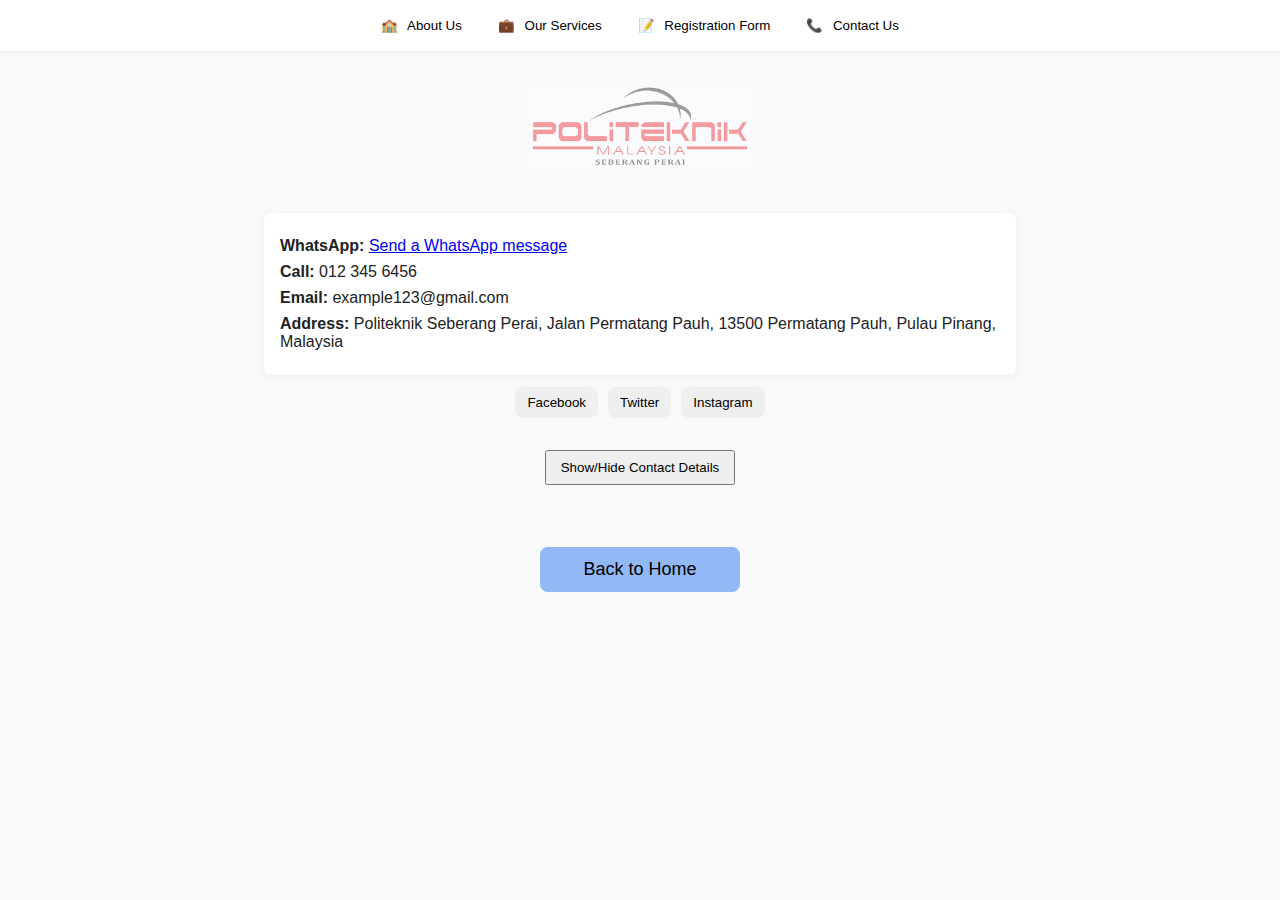
<file: contact.html>
<!doctype html>
<html lang="en">
<head>
  <meta charset="utf-8" />
  <meta name="viewport" content="width=device-width,initial-scale=1" />
  <title>Contact Us - Politeknik Seberang Perai</title>

  <!-- Link to your CSS -->
  <link rel="stylesheet" href="style.css" />

  <!-- jQuery CDN (as in the lab sheet) -->
  <script src="https://code.jquery.com/jquery-3.6.0.min.js"></script>
</head>
<body>
    <header class="topbar">
  <nav class="nav">
    <button class="nav-button"><span class="icon">🏫</span> About Us</button>
    <button class="nav-button"><span class="icon">💼</span> Our Services</button>
    <button class="nav-button"><span class="icon">📝</span> Registration Form</button>
    <button class="nav-button"><span class="icon">📞</span> Contact Us</button>
  </nav>
</header>

<main class="container">
  <div class="logo-wrap">
    <img id="logo" src="image/psp.png" alt="Politeknik Seberang Perai logo" />
  </div>

  <section id="contact-details" class="contact-details">
    <ul>
      <li><strong>WhatsApp:</strong> <a href="https://wa.me/601111920850" target="_blank">Send a WhatsApp message</a></li>
      <li><strong>Call:</strong> 012 345 6456 </li>
      <li><strong>Email:</strong> example123@gmail.com</li>
      <li><strong>Address:</strong> Politeknik Seberang Perai, Jalan Permatang Pauh, 13500 Permatang Pauh, Pulau Pinang, Malaysia</li>
    </ul>
  </section>

  <section class="social">
    <button class="social-btn facebook">Facebook</button>
    <button class="social-btn twitter">Twitter</button>
    <button class="social-btn instagram">Instagram</button>
  </section>

  <p><button id="toggle-contact">Show/Hide Contact Details</button></p>
</main>

<!-- ✅ BACK BUTTON ADDED HERE -->
<div class="back-container">
  <button id="backBtn" class="back-button">Back to Home</button>
</div>

<!-- Your custom script at bottom so DOM is loaded first -->
<script src="script.js"></script>

</body>
</html>
</file>
<file: style.css>
/* YOUR ORIGINAL CSS (kept same) */
* { 
  box-sizing: border-box; 
  font-family: Arial, sans-serif; 
}

body { 
  margin: 0; 
  padding: 0; 
  text-align: center; 
  background: #f8f9fb; 
  color: #222; 
}

.topbar { 
  background: #fff; 
  padding: 10px 0; 
  box-shadow: 0 1px 3px rgba(0,0,0,0.08); 
}

.nav { 
  display: flex; 
  justify-content: center; 
  gap: 12px; 
}

.nav-button { 
  border: none; 
  padding: 8px 12px; 
  cursor: pointer; 
  border-radius: 6px; 
  background: transparent; 
  transition: background-color 0.2s; 
}

.nav-button .icon { 
  margin-right: 6px; 
}

.container { 
  padding: 24px; 
  max-width: 800px; 
  margin: 0 auto; 
}

.logo-wrap img { 
  width: 220px; 
  max-width: 60%; 
  display: block; 
  margin: 18px auto; 
}

.contact-details { 
  text-align: left; 
  display: inline-block; 
  margin-top: 16px; 
  background:#fff; 
  padding:16px; 
  border-radius:8px; 
  box-shadow:0 2px 6px rgba(0,0,0,0.06); 
}

.contact-details ul { 
  list-style: none; 
  padding: 0; 
  margin: 0; 
}

.contact-details li { 
  margin: 8px 0; 
}

.social { 
  margin-top: 12px; 
  display: flex; 
  justify-content: center; 
  gap: 10px; 
}

.social-btn { 
  padding: 8px 12px; 
  border-radius: 8px; 
  border: none; 
  cursor: pointer; 
}

#toggle-contact { 
  margin-top: 16px; 
  padding: 8px 14px; 
  cursor: pointer; 
}


/* ✅ NEW — BACK TO HOME BUTTON FIXED WIDTH */
.back-container {
  text-align: center;
  margin-top: 22px;
}

.back-button {
  width: 200px;       /* FIXED SIZE */
  padding: 12px;
  border: none;
  border-radius: 8px;
  font-size: 18px;
  cursor: pointer;
  background: #92b8f6;    /* PSP/navy look */
  color: rgb(0, 0, 0);
  transition: 0.3s ease;
}

.back-button:hover {
  background: #f8f8f8;
  transform: scale(1.05);
}
</file>
